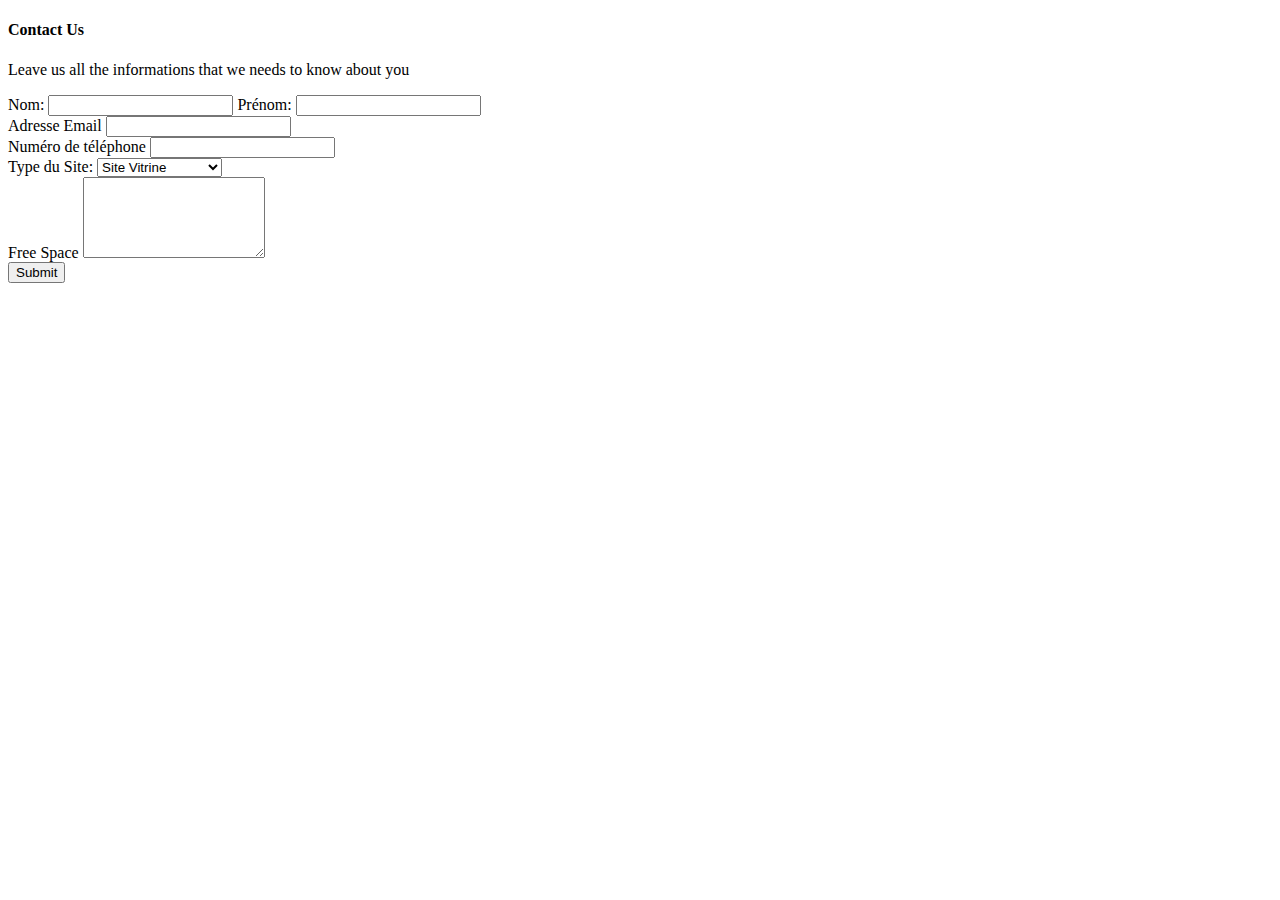
<file: Contact.html>
<!DOCTYPE html>
<html lang="en">
<head>
    <meta charset="UTF-8">
    <meta name="viewport" content="width=device-width, initial-scale=1.0">
    <title>Contact us</title>
</head>

<body>
<div>
    <h4><b>Contact Us</b></h4>
    <p>Leave us all the informations that we needs to know about you</p>
</div>
<div>
    <form action="">
      <label>Nom:</label>
      <input type="text" name="Nom" required>
      <label>Prénom:</label>
      <input type="text" name="Prénom" required> <br>
      <label> Adresse Email</label>
      <input type="email" name="Adresse Email" required><br>
      <label>Numéro de téléphone</label>
      <input type="number" name="numéro" required><br>
      <label for="website">Type du Site:</label>
      <select id="website" name="type site">
        <option value="Site Vitrine">Site Vitrine</option>
        <option value="Site E-commerce">Site E-commerce</option>
        <option value="Blog">Blog</option>
      </select><br>
      <label for="feedback">Free Space</label>
      <textarea name="feedback" id="feedback" rows="5"></textarea><br>
      <input type="submit" value="Submit"> 
    </form>
    
</div>
</body>
</file>
